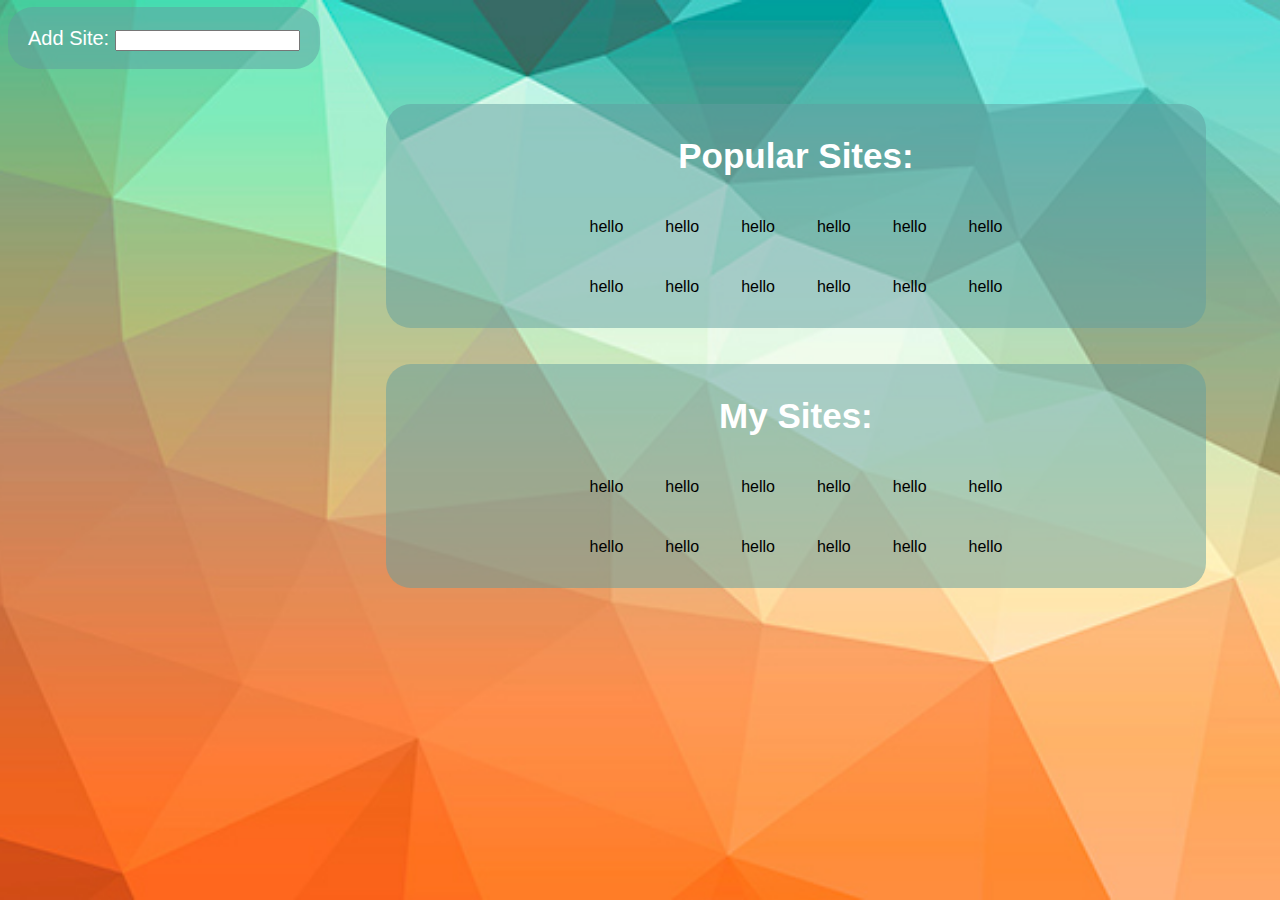
<file: app.html>
<!-- Always include Doctype declaration in the beginning of HTML documents so your browser knows what type of document to expect, it is an instruction to the web browser about what version the page is written in, the declaration refers to a Document Type Definition (DTD) that specifies the rules for the markup language so the browser renders the content correctly -->
<!-- Comment Here -->
<!DOCTYPE =html>
<head>
	<link rel=stylesheet type="text/css" href="app.css">
	<title> Web App Monitoring Dashboard </title>
</head>

<body>
	<html>
		<h1>
			<h2>
				<div id="rcorners1" style="color: #FFFFFF">Add Site: <input type="text" name="addsite"></div>
			</h2>
		</h1>
		<br> <!-- Add break or cushion between boxes along vertical axis -->
		</br>
		<div id="b2">
			<table cellspacing="2" cellpadding="20" align="center">
				<thead>
					<tr>
						<th colspan="6" style="color: #FFFFFF">Popular Sites:</th>
					</tr>
				</thead>
				<tbody>
					<tr>
						<td>hello</td>
						<td>hello</td>
						<td>hello</td>
						<td>hello</td>
						<td>hello</td>
						<td>hello</td>
					</tr>
					<tr>
						<td>hello</td>
						<td>hello</td>
						<td>hello</td>
						<td>hello</td>
						<td>hello</td>
						<td>hello</td>
					</tr>
			</table>
		</div>
		<br> <!-- Add break or cushion between boxes along vertical axis -->
		</br>
		<div id="b2">
			<table cellspacing="2" cellpadding="20" align="center">
				<thead>
					<tr>
						<th colspan="6" style="color: #FFFFFF">My Sites:</th>
					</tr>
				</thead>
				<tbody>
					<tr>
						<td>hello</td>
						<td>hello</td>
						<td>hello</td>
						<td>hello</td>
						<td>hello</td>
						<td>hello</td>
					</tr>
					<tr>
						<td>hello</td>
						<td>hello</td>
						<td>hello</td>
						<td>hello</td>
						<td>hello</td>
						<td>hello</td>
					</tr>
			</table>
		</div>
	</html>

	<script src="https://ajax.googleapis.com/ajax/libs/jquery/2.1.1/jquery.min.js"></script>
	<script type="text/javascript" src="icon_test.js"></script>
</body>
</file>
<file: app.css>
html { 
  background: url(b2.jpg) no-repeat center center fixed; 
  -webkit-background-size: cover;
  -moz-background-size: cover;
  -o-background-size: cover;
  background-size: cover;
}

h1 {
	margin-top: 30px;
}

h2 {
	font-size: 20px;
}

th {
	font-size: 35px;
}
#rcorners1 {
	font-family: 'Century Gothic', CenturyGothic, AppleGothic, sans-serif;
	font-style: normal;
	font-variant: normal;
	font-weight: 500;
	line-height: 15.3999996185303px;
	background-color:rgba(95,158,160,0.5);
	display: inline;
    border-radius: 25px;
    padding: 20px; 
    width: 200px;
    height: 12px; 
}

#b2 {
	margin-left: 10cm; /* Increase this to make the boxes appear a little more to the left  */
	text-align: center; /* Centers the font within the width of the box  */
	font-family: 'Century Gothic', CenturyGothic, AppleGothic, sans-serif; /* Sets the font */
	background-color:rgba(95,158,160,0.5); /* Sets background to cadet blue, but with transparent opacity of .5  */
	border-radius: 25px; /* Rounds the edges  */
	padding: 10px;
	width: 800px;
}
</file>
